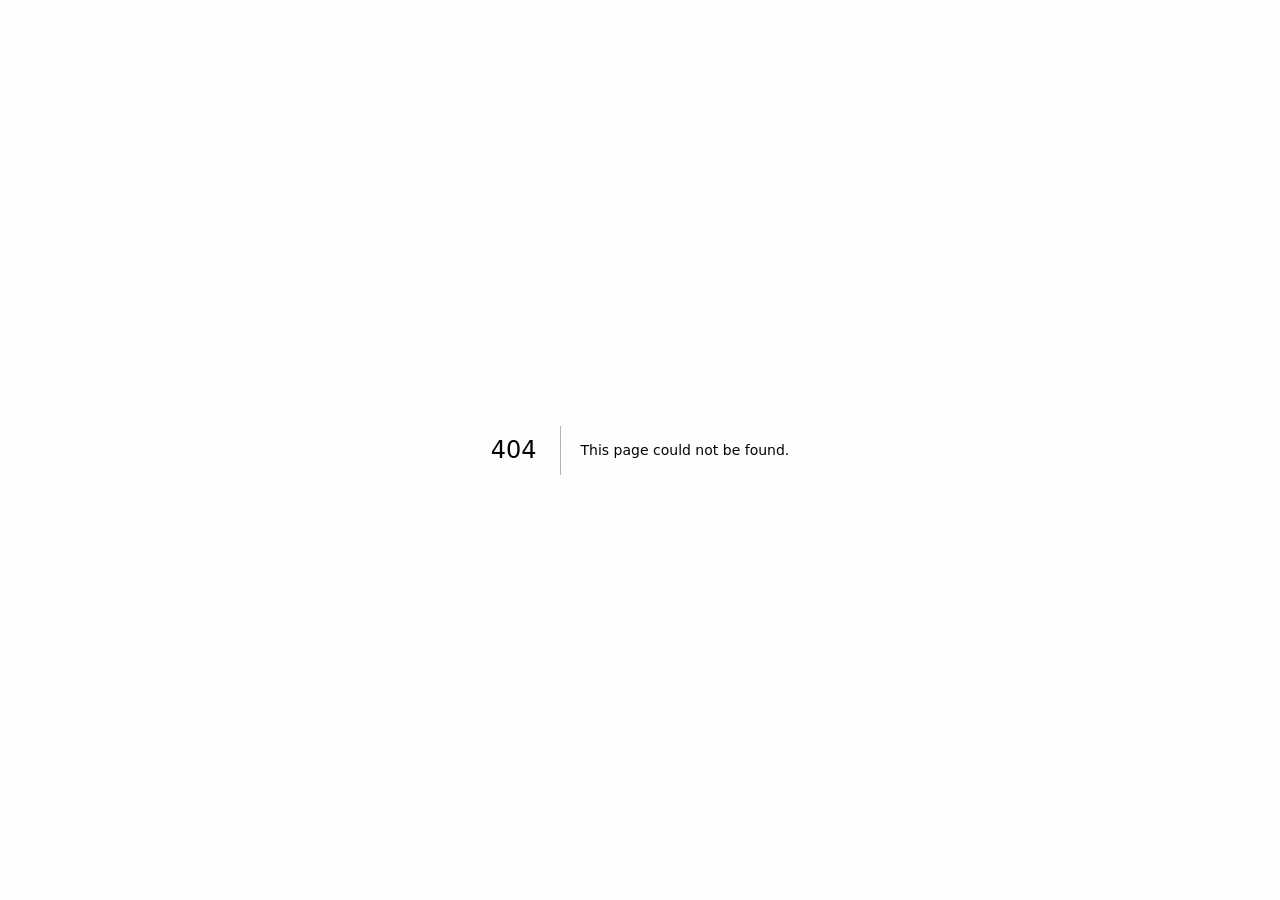
<file: 404/index.html>
<!DOCTYPE html><html lang="en" data-scroll-behavior="smooth" class="inter_85f094d3-module__oD7Saa__variable prompt_32758c6f-module__1o095W__variable"><head><meta charSet="utf-8"/><meta name="viewport" content="width=device-width, initial-scale=1"/><link rel="stylesheet" href="/_next/static/chunks/2_t2vpe_r-zqt.css" data-precedence="next"/><link rel="preload" as="script" fetchPriority="low" href="/_next/static/chunks/3z5q_p4msz2ha.js"/><script src="/_next/static/chunks/15orcrkp-_9ct.js" async=""></script><script src="/_next/static/chunks/3rxl-jt3pdxgx.js" async=""></script><script src="/_next/static/chunks/0y-qmi6py9vt0.js" async=""></script><script src="/_next/static/chunks/turbopack-01_r-v9i37g47.js" async=""></script><script src="/_next/static/chunks/05-c3ty_6dwfk.js" async=""></script><script src="/_next/static/chunks/14mrh2-p_w84d.js" async=""></script><meta name="robots" content="noindex"/><meta name="next-size-adjust" content=""/><title>404: This page could not be found.</title><title>Original Digital: Motion Design &amp; 3D for Brands and Agencies</title><meta name="description" content="Freelance motion designer and 3D artist. Brand films, TV spots, logo animation and product CGI for brands and agencies, working UK and EU hours."/><link rel="canonical" href="https://originaldigital.co.za/"/><meta property="og:title" content="Original Digital: Motion, 3D &amp; Digital Witchcraft"/><meta property="og:description" content="Motion design and 3D for brands and agencies since 2015. Google Africa, Lulabet, iKhokha, The Sharks."/><meta property="og:url" content="https://originaldigital.co.za/"/><meta property="og:site_name" content="Original Digital"/><meta property="og:locale" content="en_GB"/><meta property="og:image" content="https://originaldigital.co.za/brand/od-brand.jpg"/><meta property="og:image:width" content="2000"/><meta property="og:image:height" content="1429"/><meta property="og:image:alt" content="Original Digital"/><meta property="og:type" content="website"/><meta name="twitter:card" content="summary_large_image"/><meta name="twitter:title" content="Original Digital: Motion, 3D &amp; Digital Witchcraft"/><meta name="twitter:description" content="Motion design and 3D for brands and agencies since 2015. Google Africa, Lulabet, iKhokha, The Sharks."/><meta name="twitter:image" content="https://originaldigital.co.za/brand/od-brand.jpg"/><link rel="icon" href="/favicon.ico?favicon.2vob68tjqpejf.ico" sizes="256x256" type="image/x-icon"/><script src="/_next/static/chunks/0cz1d0mv5g_q7.js" noModule=""></script></head><body><div hidden=""><!--$--><!--/$--></div><script type="application/ld+json">{"@context":"https://schema.org","@type":"ProfessionalService","name":"Original Digital","url":"https://originaldigital.co.za","email":"hello@originaldigital.co.za","description":"Freelance motion designer and 3D artist. Brand films, TV spots, logo animation and product CGI for brands and agencies, working UK and EU hours.","foundingDate":"2015","image":"https://originaldigital.co.za/brand/od-brand.jpg","address":{"@type":"PostalAddress","addressLocality":"Durban","addressRegion":"KwaZulu-Natal","addressCountry":"ZA"},"areaServed":["GB","EU","ZA","Worldwide"],"knowsAbout":["Motion graphics","3D animation","Product CGI","Logo animation","VFX","UX design","Web development"],"sameAs":["https://www.behance.net/originaldigital24"]}</script><div style="font-family:system-ui,&quot;Segoe UI&quot;,Roboto,Helvetica,Arial,sans-serif,&quot;Apple Color Emoji&quot;,&quot;Segoe UI Emoji&quot;;height:100vh;text-align:center;display:flex;flex-direction:column;align-items:center;justify-content:center"><div><style>body{color:#000;background:#fff;margin:0}.next-error-h1{border-right:1px solid rgba(0,0,0,.3)}@media (prefers-color-scheme:dark){body{color:#fff;background:#000}.next-error-h1{border-right:1px solid rgba(255,255,255,.3)}}</style><h1 class="next-error-h1" style="display:inline-block;margin:0 20px 0 0;padding:0 23px 0 0;font-size:24px;font-weight:500;vertical-align:top;line-height:49px">404</h1><div style="display:inline-block"><h2 style="font-size:14px;font-weight:400;line-height:49px;margin:0">This page could not be found.</h2></div></div></div><!--$--><!--/$--><div class="grain" aria-hidden="true"></div><script src="/_next/static/chunks/3z5q_p4msz2ha.js" id="_R_" async=""></script><script>(self.__next_f=self.__next_f||[]).push([0])</script><script>self.__next_f.push([1,"1:\"$Sreact.fragment\"\n2:I[39756,[\"/_next/static/chunks/05-c3ty_6dwfk.js\",\"/_next/static/chunks/14mrh2-p_w84d.js\"],\"default\"]\n3:I[37457,[\"/_next/static/chunks/05-c3ty_6dwfk.js\",\"/_next/static/chunks/14mrh2-p_w84d.js\"],\"default\"]\n4:I[97367,[\"/_next/static/chunks/05-c3ty_6dwfk.js\",\"/_next/static/chunks/14mrh2-p_w84d.js\"],\"OutletBoundary\"]\n5:\"$Sreact.suspense\"\n8:I[97367,[\"/_next/static/chunks/05-c3ty_6dwfk.js\",\"/_next/static/chunks/14mrh2-p_w84d.js\"],\"ViewportBoundary\"]\na:I[97367,[\"/_next/static/chunks/05-c3ty_6dwfk.js\",\"/_next/static/chunks/14mrh2-p_w84d.js\"],\"MetadataBoundary\"]\nc:I[68027,[\"/_next/static/chunks/05-c3ty_6dwfk.js\",\"/_next/static/chunks/14mrh2-p_w84d.js\"],\"default\",1]\n:HL[\"/_next/static/chunks/2_t2vpe_r-zqt.css\",\"style\"]\n"])</script><script>self.__next_f.push([1,"0:{\"P\":null,\"c\":[\"\",\"_not-found\",\"\"],\"q\":\"\",\"i\":false,\"f\":[[[\"\",{\"children\":[\"/_not-found\",{\"children\":[\"__PAGE__\",{}]}]},\"$undefined\",\"$undefined\",16],[[\"$\",\"$1\",\"c\",{\"children\":[[[\"$\",\"link\",\"0\",{\"rel\":\"stylesheet\",\"href\":\"/_next/static/chunks/2_t2vpe_r-zqt.css\",\"precedence\":\"next\",\"crossOrigin\":\"$undefined\",\"nonce\":\"$undefined\"}],[\"$\",\"script\",\"script-0\",{\"src\":\"/_next/static/chunks/05-c3ty_6dwfk.js\",\"async\":true,\"nonce\":\"$undefined\"}],[\"$\",\"script\",\"script-1\",{\"src\":\"/_next/static/chunks/14mrh2-p_w84d.js\",\"async\":true,\"nonce\":\"$undefined\"}]],[\"$\",\"html\",null,{\"lang\":\"en\",\"data-scroll-behavior\":\"smooth\",\"className\":\"inter_85f094d3-module__oD7Saa__variable prompt_32758c6f-module__1o095W__variable\",\"children\":[\"$\",\"body\",null,{\"children\":[[\"$\",\"script\",null,{\"type\":\"application/ld+json\",\"dangerouslySetInnerHTML\":{\"__html\":\"{\\\"@context\\\":\\\"https://schema.org\\\",\\\"@type\\\":\\\"ProfessionalService\\\",\\\"name\\\":\\\"Original Digital\\\",\\\"url\\\":\\\"https://originaldigital.co.za\\\",\\\"email\\\":\\\"hello@originaldigital.co.za\\\",\\\"description\\\":\\\"Freelance motion designer and 3D artist. Brand films, TV spots, logo animation and product CGI for brands and agencies, working UK and EU hours.\\\",\\\"foundingDate\\\":\\\"2015\\\",\\\"image\\\":\\\"https://originaldigital.co.za/brand/od-brand.jpg\\\",\\\"address\\\":{\\\"@type\\\":\\\"PostalAddress\\\",\\\"addressLocality\\\":\\\"Durban\\\",\\\"addressRegion\\\":\\\"KwaZulu-Natal\\\",\\\"addressCountry\\\":\\\"ZA\\\"},\\\"areaServed\\\":[\\\"GB\\\",\\\"EU\\\",\\\"ZA\\\",\\\"Worldwide\\\"],\\\"knowsAbout\\\":[\\\"Motion graphics\\\",\\\"3D animation\\\",\\\"Product CGI\\\",\\\"Logo animation\\\",\\\"VFX\\\",\\\"UX design\\\",\\\"Web development\\\"],\\\"sameAs\\\":[\\\"https://www.behance.net/originaldigital24\\\"]}\"}}],[\"$\",\"$L2\",null,{\"parallelRouterKey\":\"children\",\"error\":\"$undefined\",\"errorStyles\":\"$undefined\",\"errorScripts\":\"$undefined\",\"template\":[\"$\",\"$L3\",null,{}],\"templateStyles\":\"$undefined\",\"templateScripts\":\"$undefined\",\"notFound\":[[[\"$\",\"title\",null,{\"children\":\"404: This page could not be found.\"}],[\"$\",\"div\",null,{\"style\":{\"fontFamily\":\"system-ui,\\\"Segoe UI\\\",Roboto,Helvetica,Arial,sans-serif,\\\"Apple Color Emoji\\\",\\\"Segoe UI Emoji\\\"\",\"height\":\"100vh\",\"textAlign\":\"center\",\"display\":\"flex\",\"flexDirection\":\"column\",\"alignItems\":\"center\",\"justifyContent\":\"center\"},\"children\":[\"$\",\"div\",null,{\"children\":[[\"$\",\"style\",null,{\"dangerouslySetInnerHTML\":{\"__html\":\"body{color:#000;background:#fff;margin:0}.next-error-h1{border-right:1px solid rgba(0,0,0,.3)}@media (prefers-color-scheme:dark){body{color:#fff;background:#000}.next-error-h1{border-right:1px solid rgba(255,255,255,.3)}}\"}}],[\"$\",\"h1\",null,{\"className\":\"next-error-h1\",\"style\":{\"display\":\"inline-block\",\"margin\":\"0 20px 0 0\",\"padding\":\"0 23px 0 0\",\"fontSize\":24,\"fontWeight\":500,\"verticalAlign\":\"top\",\"lineHeight\":\"49px\"},\"children\":404}],[\"$\",\"div\",null,{\"style\":{\"display\":\"inline-block\"},\"children\":[\"$\",\"h2\",null,{\"style\":{\"fontSize\":14,\"fontWeight\":400,\"lineHeight\":\"49px\",\"margin\":0},\"children\":\"This page could not be found.\"}]}]]}]}]],[]],\"forbidden\":\"$undefined\",\"unauthorized\":\"$undefined\"}],[\"$\",\"div\",null,{\"className\":\"grain\",\"aria-hidden\":\"true\"}]]}]}]]}],{\"children\":[[\"$\",\"$1\",\"c\",{\"children\":[null,[\"$\",\"$L2\",null,{\"parallelRouterKey\":\"children\",\"error\":\"$undefined\",\"errorStyles\":\"$undefined\",\"errorScripts\":\"$undefined\",\"template\":[\"$\",\"$L3\",null,{}],\"templateStyles\":\"$undefined\",\"templateScripts\":\"$undefined\",\"notFound\":\"$undefined\",\"forbidden\":\"$undefined\",\"unauthorized\":\"$undefined\"}]]}],{\"children\":[[\"$\",\"$1\",\"c\",{\"children\":[[[\"$\",\"title\",null,{\"children\":\"404: This page could not be found.\"}],[\"$\",\"div\",null,{\"style\":\"$0:f:0:1:0:props:children:1:props:children:props:children:1:props:notFound:0:1:props:style\",\"children\":[\"$\",\"div\",null,{\"children\":[[\"$\",\"style\",null,{\"dangerouslySetInnerHTML\":{\"__html\":\"body{color:#000;background:#fff;margin:0}.next-error-h1{border-right:1px solid rgba(0,0,0,.3)}@media (prefers-color-scheme:dark){body{color:#fff;background:#000}.next-error-h1{border-right:1px solid rgba(255,255,255,.3)}}\"}}],[\"$\",\"h1\",null,{\"className\":\"next-error-h1\",\"style\":\"$0:f:0:1:0:props:children:1:props:children:props:children:1:props:notFound:0:1:props:children:props:children:1:props:style\",\"children\":404}],[\"$\",\"div\",null,{\"style\":\"$0:f:0:1:0:props:children:1:props:children:props:children:1:props:notFound:0:1:props:children:props:children:2:props:style\",\"children\":[\"$\",\"h2\",null,{\"style\":\"$0:f:0:1:0:props:children:1:props:children:props:children:1:props:notFound:0:1:props:children:props:children:2:props:children:props:style\",\"children\":\"This page could not be found.\"}]}]]}]}]],null,[\"$\",\"$L4\",null,{\"children\":[\"$\",\"$5\",null,{\"name\":\"Next.MetadataOutlet\",\"children\":\"$@6\"}]}]]}],{},null,false,null]},null,false,\"$@7\"]},null,false,null],[\"$\",\"$1\",\"h\",{\"children\":[[\"$\",\"meta\",null,{\"name\":\"robots\",\"content\":\"noindex\"}],[\"$\",\"$L8\",null,{\"children\":\"$L9\"}],[\"$\",\"div\",null,{\"hidden\":true,\"children\":[\"$\",\"$La\",null,{\"children\":[\"$\",\"$5\",null,{\"name\":\"Next.Metadata\",\"children\":\"$Lb\"}]}]}],[\"$\",\"meta\",null,{\"name\":\"next-size-adjust\",\"content\":\"\"}]]}],false]],\"m\":\"$undefined\",\"G\":[\"$c\",[[\"$\",\"link\",\"0\",{\"rel\":\"stylesheet\",\"href\":\"/_next/static/chunks/2_t2vpe_r-zqt.css\",\"precedence\":\"next\",\"crossOrigin\":\"$undefined\",\"nonce\":\"$undefined\"}]]],\"S\":true,\"h\":null,\"s\":\"$undefined\",\"l\":\"$undefined\",\"p\":\"$undefined\",\"d\":\"$undefined\",\"b\":\"jxPK1lAhz201S10ZkOU5I\"}\n"])</script><script>self.__next_f.push([1,"d:[]\n7:\"$Wd\"\n"])</script><script>self.__next_f.push([1,"9:[[\"$\",\"meta\",\"0\",{\"charSet\":\"utf-8\"}],[\"$\",\"meta\",\"1\",{\"name\":\"viewport\",\"content\":\"width=device-width, initial-scale=1\"}]]\n"])</script><script>self.__next_f.push([1,"e:I[27201,[\"/_next/static/chunks/05-c3ty_6dwfk.js\",\"/_next/static/chunks/14mrh2-p_w84d.js\"],\"IconMark\"]\n6:null\n"])</script><script>self.__next_f.push([1,"b:[[\"$\",\"title\",\"0\",{\"children\":\"Original Digital: Motion Design \u0026 3D for Brands and Agencies\"}],[\"$\",\"meta\",\"1\",{\"name\":\"description\",\"content\":\"Freelance motion designer and 3D artist. Brand films, TV spots, logo animation and product CGI for brands and agencies, working UK and EU hours.\"}],[\"$\",\"link\",\"2\",{\"rel\":\"canonical\",\"href\":\"https://originaldigital.co.za/\"}],[\"$\",\"meta\",\"3\",{\"property\":\"og:title\",\"content\":\"Original Digital: Motion, 3D \u0026 Digital Witchcraft\"}],[\"$\",\"meta\",\"4\",{\"property\":\"og:description\",\"content\":\"Motion design and 3D for brands and agencies since 2015. Google Africa, Lulabet, iKhokha, The Sharks.\"}],[\"$\",\"meta\",\"5\",{\"property\":\"og:url\",\"content\":\"https://originaldigital.co.za/\"}],[\"$\",\"meta\",\"6\",{\"property\":\"og:site_name\",\"content\":\"Original Digital\"}],[\"$\",\"meta\",\"7\",{\"property\":\"og:locale\",\"content\":\"en_GB\"}],[\"$\",\"meta\",\"8\",{\"property\":\"og:image\",\"content\":\"https://originaldigital.co.za/brand/od-brand.jpg\"}],[\"$\",\"meta\",\"9\",{\"property\":\"og:image:width\",\"content\":\"2000\"}],[\"$\",\"meta\",\"10\",{\"property\":\"og:image:height\",\"content\":\"1429\"}],[\"$\",\"meta\",\"11\",{\"property\":\"og:image:alt\",\"content\":\"Original Digital\"}],[\"$\",\"meta\",\"12\",{\"property\":\"og:type\",\"content\":\"website\"}],[\"$\",\"meta\",\"13\",{\"name\":\"twitter:card\",\"content\":\"summary_large_image\"}],[\"$\",\"meta\",\"14\",{\"name\":\"twitter:title\",\"content\":\"Original Digital: Motion, 3D \u0026 Digital Witchcraft\"}],[\"$\",\"meta\",\"15\",{\"name\":\"twitter:description\",\"content\":\"Motion design and 3D for brands and agencies since 2015. Google Africa, Lulabet, iKhokha, The Sharks.\"}],[\"$\",\"meta\",\"16\",{\"name\":\"twitter:image\",\"content\":\"https://originaldigital.co.za/brand/od-brand.jpg\"}],[\"$\",\"link\",\"17\",{\"rel\":\"icon\",\"href\":\"/favicon.ico?favicon.2vob68tjqpejf.ico\",\"sizes\":\"256x256\",\"type\":\"image/x-icon\"}],[\"$\",\"$Le\",\"18\",{}]]\n"])</script></body></html>
</file>
<file: _next/static/chunks/2_t2vpe_r-zqt.css>
@font-face{font-family:inter;src:url(../media/Inter_latin-s.p.0tkvg1qpajubl.woff2)format("woff2");font-display:swap;font-weight:100 900;font-style:normal}@font-face{font-family:inter Fallback;src:local(Arial);ascent-override:89.79%;descent-override:22.36%;line-gap-override:0.0%;size-adjust:107.89%}.inter_85f094d3-module__oD7Saa__className{font-family:inter,inter Fallback}.inter_85f094d3-module__oD7Saa__variable{--font-body:"inter", "inter Fallback"}
@font-face{font-family:prompt;src:url(../media/Prompt_Regular_latin-s.p.22rmy8il1613v.woff2)format("woff2");font-display:swap;font-weight:400;font-style:normal}@font-face{font-family:prompt;src:url(../media/Prompt_Medium_latin-s.p.0t1rwa6k2ksz1.woff2)format("woff2");font-display:swap;font-weight:500;font-style:normal}@font-face{font-family:prompt;src:url(../media/Prompt_SemiBold_latin-s.p.3lr2w75zfk06d.woff2)format("woff2");font-display:swap;font-weight:600;font-style:normal}@font-face{font-family:prompt;src:url(../media/Prompt_Bold_latin-s.p.1ojnkxxcjzc1u.woff2)format("woff2");font-display:swap;font-weight:700;font-style:normal}@font-face{font-family:prompt Fallback;src:local(Arial);ascent-override:95.99%;descent-override:37.16%;line-gap-override:0.0%;size-adjust:113.56%}.prompt_32758c6f-module__1o095W__className{font-family:prompt,prompt Fallback}.prompt_32758c6f-module__1o095W__variable{--font-display:"prompt", "prompt Fallback"}
:root{--color-black:#000;--color-gray-950:#0a0a0a;--color-gray-900:#141414;--color-gray-800:#1e1e1e;--color-gray-700:#333;--color-gray-600:#656565;--color-gray-400:#9a9a9a;--color-gray-200:#d9d9d9;--color-gray-100:#ededed;--color-white:#fff;--color-blue-50:#eef0fe;--color-blue-100:#dbe0fd;--color-blue-300:#7c8cfa;--color-blue-500:#1c36f7;--color-blue-600:#3a50f9;--color-blue-700:#121fb0;--surface-page:var(--color-black);--surface-page-inverse:var(--color-white);--surface-raised:var(--color-gray-950);--surface-card:#0c0c0c;--surface-card-hover:#131313;--surface-sunken:var(--color-gray-900);--border-subtle:#ffffff14;--border-default:#ffffff24;--border-strong:#ffffff47;--border-on-light:var(--color-gray-200);--text-primary:var(--color-white);--text-secondary:#ffffffa3;--text-muted:#fff6;--text-primary-on-light:var(--color-gray-800);--text-secondary-on-light:var(--color-gray-600);--text-on-accent:var(--color-white);--accent:var(--color-blue-500);--accent-hover:var(--color-blue-600);--accent-active:var(--color-blue-700);--accent-subtle:var(--color-blue-50);--focus-ring:var(--color-blue-500);--danger:#f7401c;--success:#1cf7a0;--text-display-1-size:96px;--text-display-1-lh:.96;--text-display-1-ls:-.02em;--text-display-2-size:64px;--text-display-2-lh:1;--text-display-2-ls:-.02em;--text-display-3-size:48px;--text-display-3-lh:1.05;--text-display-3-ls:-.015em;--text-heading-1-size:32px;--text-heading-1-lh:1.15;--text-heading-2-size:24px;--text-heading-2-lh:1.2;--text-heading-3-size:20px;--text-heading-3-lh:1.3;--text-body-lg-size:18px;--text-body-lg-lh:1.6;--text-body-size:16px;--text-body-lh:1.6;--text-body-sm-size:14px;--text-body-sm-lh:1.5;--text-caption-size:13px;--text-caption-lh:1.4;--text-eyebrow-size:13px;--text-eyebrow-lh:1.2;--text-eyebrow-ls:.08em;--space-1:4px;--space-2:8px;--space-3:12px;--space-4:16px;--space-5:24px;--space-6:32px;--space-7:48px;--space-8:64px;--space-9:96px;--space-10:128px;--radius-none:0px;--radius-sm:4px;--radius-md:8px;--radius-lg:16px;--radius-xl:24px;--radius-pill:999px;--container-max:1200px;--pad-x:clamp(20px, 5vw, 64px);--weight-thin:200;--weight-light:300;--weight-regular:400;--weight-medium:500;--weight-semibold:600;--ease-standard:cubic-bezier(.4, 0, .2, 1);--ease-out-expo:cubic-bezier(.16, 1, .3, 1);--duration-fast:.15s;--duration-base:.25s;--duration-slow:.45s}*{box-sizing:border-box;margin:0;padding:0}html{scroll-behavior:smooth;--lightningcss-light: ;--lightningcss-dark:initial;color-scheme:dark}html,body{max-width:100vw;overflow-x:hidden}body{background:var(--surface-page);color:var(--text-primary);font-family:var(--font-body);-webkit-font-smoothing:antialiased;-moz-osx-font-smoothing:grayscale}a{color:inherit;text-decoration:none}::selection{background:var(--accent);color:var(--color-white)}img{max-width:100%;display:block}button{font:inherit}.container{width:100%;max-width:var(--container-max);margin-left:auto;margin-right:auto}.section-eyebrow{font-family:var(--font-body);letter-spacing:.1em;text-transform:uppercase;color:var(--text-muted);align-items:center;gap:10px;margin-bottom:12px;font-size:12px;font-weight:500;display:flex}.section-eyebrow:before{content:"";background:var(--accent);flex-shrink:0;width:20px;height:1px}.section-eyebrow.centered{justify-content:center}.link-underline{position:relative}.link-underline:after{content:"";background:var(--accent);transform-origin:100%;width:100%;height:1px;transition:transform var(--duration-base) var(--ease-out-expo);position:absolute;bottom:-3px;left:0;transform:scaleX(0)}.link-underline:hover:after,.link-underline:focus-visible:after{transform-origin:0;transform:scaleX(1)}.grain{z-index:200;pointer-events:none;opacity:.05;background-image:url("data:image/svg+xml,%3Csvg xmlns='http://www.w3.org/2000/svg' width='160' height='160'%3E%3Cfilter id='n'%3E%3CfeTurbulence type='fractalNoise' baseFrequency='0.8' numOctaves='2' stitchTiles='stitch'/%3E%3CfeColorMatrix type='saturate' values='0'/%3E%3C/filter%3E%3Crect width='100%25' height='100%25' filter='url(%23n)'/%3E%3C/svg%3E");background-size:160px 160px;position:fixed;inset:0}.section-glow{isolation:isolate;position:relative;overflow:hidden}.section-glow:before{content:"";z-index:-1;filter:blur(40px);pointer-events:none;background:radial-gradient(circle,#1c36f717,#0000 65%);border-radius:50%;width:70vw;height:70%;position:absolute;top:-20%;left:50%;transform:translate(-50%)}.marquee{width:100%;overflow:hidden}.client-marquee{max-width:780px;margin:0 auto;-webkit-mask-image:linear-gradient(90deg,#0000,#000 18% 82%,#0000);mask-image:linear-gradient(90deg,#0000,#000 18% 82%,#0000)}.marquee-track{will-change:transform;width:max-content;animation:30s linear infinite marquee-scroll;display:flex}.marquee-group{flex-shrink:0;align-items:center;display:flex}@keyframes marquee-scroll{0%{transform:translate(0)}to{transform:translate(-50%)}}.hero-glow{filter:blur(48px);will-change:transform;background:radial-gradient(circle,#1c36f724,#0000 62%);border-radius:50%;width:55vw;height:55vw;animation:22s ease-in-out infinite alternate glow-drift;position:absolute;top:-15%;right:-8%}@keyframes glow-drift{0%{transform:translate(0)scale(1)}to{transform:translate(-22vw,26vh)scale(1.18)}}.hero-lines{background-image:linear-gradient(90deg,#ffffff0d 1px,#0000 1px);background-size:20% 100%;position:absolute;inset:0;-webkit-mask-image:linear-gradient(#0000,#000 25% 75%,#0000);mask-image:linear-gradient(#0000,#000 25% 75%,#0000)}.work-grid{grid-template-columns:repeat(6,1fr);gap:20px;display:grid}.work-tile{border-radius:var(--radius-lg);border:1px solid var(--border-subtle);background:var(--surface-sunken);min-height:320px;transition:border-color var(--duration-base) var(--ease-standard);grid-column:span 3;display:block;position:relative;overflow:hidden}.work-tile:nth-child(6n+1),.work-tile:nth-child(6n+4){grid-column:span 4;min-height:420px}.work-tile:nth-child(6n+2),.work-tile:nth-child(6n+3){grid-column:span 2;min-height:420px}.work-tile:hover,.work-tile:focus-visible{border-color:var(--color-blue-600)}.work-tile-cover,.work-tile-preview{object-fit:cover;width:100%;height:100%;position:absolute;inset:0}.work-tile-cover{transition:transform .6s var(--ease-out-expo)}.work-tile:hover .work-tile-cover{transform:scale(1.05)}.work-tile-preview{opacity:0;transition:opacity var(--duration-slow) var(--ease-standard)}.work-tile-preview.is-playing{opacity:1}.work-tile-scrim{pointer-events:none;background:linear-gradient(#0000 32%,#00000040 58%,#000000d1 100%);position:absolute;inset:0}.work-tile-index{font-family:var(--font-body);letter-spacing:.1em;color:var(--color-blue-300);font-size:12px;font-weight:500;position:absolute;top:18px;left:20px}.work-tile-arrow{color:#fff;opacity:0;transition:opacity var(--duration-base) var(--ease-standard), transform var(--duration-base) var(--ease-out-expo);font-size:18px;position:absolute;top:14px;right:18px;transform:translate(-6px)}.work-tile:hover .work-tile-arrow,.work-tile:focus-visible .work-tile-arrow{opacity:1;transform:translate(0)}.work-tile-info{position:absolute;bottom:18px;left:20px;right:20px}.work-tile-title{font-family:var(--font-display);color:#fff;margin-bottom:4px;font-size:19px;font-weight:600}.work-tile-kind{font-family:var(--font-body);color:var(--text-secondary);margin-bottom:10px;font-size:13px;font-weight:300}.work-tile-tags{flex-wrap:wrap;gap:6px;display:flex}@media (max-width:1000px){.work-grid{grid-template-columns:repeat(2,1fr)}.work-tile,.work-tile:nth-child(n){grid-column:span 1;min-height:300px}}@media (max-width:640px){.work-grid{grid-template-columns:1fr}.work-tile,.work-tile:nth-child(n){min-height:260px}}::view-transition-old(root){animation:.18s var(--ease-standard) both od-page-fade reverse}::view-transition-new(root){animation:.22s var(--ease-standard) 60ms both od-page-fade}::view-transition-group(page-swap){animation:none}@keyframes od-page-fade{0%{opacity:0}to{opacity:1}}.services-head{flex-wrap:wrap;justify-content:space-between;align-items:flex-end;gap:32px;margin-bottom:44px;display:flex}.services-deck{max-width:360px;font-family:var(--font-body);color:var(--text-secondary);padding-bottom:4px;font-size:15px;font-weight:300;line-height:1.7}.services-list{border-top:1px solid var(--border-subtle)}.showreel-head{flex-wrap:wrap;justify-content:space-between;align-items:flex-end;gap:32px;margin-bottom:44px;display:flex}.showreel-deck{max-width:360px;font-family:var(--font-body);color:var(--text-secondary);padding-bottom:4px;font-size:15px;font-weight:300;line-height:1.7}.showreel-frame{border-radius:var(--radius-lg);border:1px solid var(--border-subtle);background:var(--surface-card);position:relative;overflow:hidden}.showreel-video{aspect-ratio:16/9;object-fit:cover;cursor:pointer;width:100%;display:block}.showreel-sound{font-family:var(--font-body);letter-spacing:.06em;text-transform:uppercase;color:var(--text-primary);border:1px solid var(--border-default);border-radius:var(--radius-pill);cursor:pointer;-webkit-backdrop-filter:blur(8px);backdrop-filter:blur(8px);transition:background var(--duration-base) var(--ease-standard), border-color var(--duration-base) var(--ease-standard);background:#0000008c;padding:8px 16px;font-size:12px;font-weight:500;position:absolute;bottom:16px;right:16px}.showreel-sound:hover{border-color:var(--border-strong);background:#000000bf}.showreel-sound[aria-pressed=true]{border-color:var(--accent);color:#fff}.services-row{border-bottom:1px solid var(--border-subtle);grid-template-columns:minmax(200px,5fr) 6fr 5fr;gap:clamp(24px,4vw,56px);padding:36px 0;display:grid}.services-row-num{font-family:var(--font-body);letter-spacing:.1em;color:var(--color-blue-300);margin-bottom:10px;font-size:12px;font-weight:500;display:block}.services-row-title{font-family:var(--font-display);letter-spacing:-.01em;color:#fff;margin-bottom:14px;font-size:22px;font-weight:600}.services-row-tags{flex-wrap:wrap;gap:6px;display:flex}.services-row-copy{font-family:var(--font-body);color:var(--text-secondary);max-width:460px;font-size:15px;font-weight:300;line-height:1.7}.services-row-deliverables{grid-template-columns:1fr 1fr;align-content:start;gap:10px 16px;list-style:none;display:grid}.services-row-deliverables li{font-family:var(--font-body);color:var(--text-secondary);white-space:nowrap;align-items:center;gap:10px;font-size:13px;font-weight:300;display:flex}.services-row-deliverables li:before{content:"";background:var(--accent);opacity:.7;flex-shrink:0;width:12px;height:1px}.services-foot{flex-wrap:wrap;justify-content:space-between;align-items:center;gap:24px;padding-top:28px;display:flex}.services-foot p{font-family:var(--font-body);color:var(--text-muted);max-width:520px;font-size:14px;font-weight:300;line-height:1.6}.services-foot-link{font-family:var(--font-body);color:var(--accent);white-space:nowrap;font-size:14px}@media (max-width:900px){.services-row{grid-template-columns:1fr;gap:18px;padding:28px 0}.services-row-copy{max-width:none}}.about-head{flex-wrap:wrap;justify-content:space-between;align-items:flex-end;gap:32px;margin-bottom:40px;display:flex}.about-title{font-family:var(--font-display);letter-spacing:-.02em;color:#fff;max-width:560px;font-size:clamp(28px,4vw,44px);font-weight:600}.about-meta{gap:44px;display:flex}.about-meta-value{font-family:var(--font-display);color:var(--color-blue-300);letter-spacing:-.01em;font-size:24px;font-weight:600}.about-meta-label{font-family:var(--font-body);letter-spacing:.08em;text-transform:uppercase;color:var(--text-muted);margin-top:6px;font-size:11px;font-weight:500}.about-image{aspect-ratio:21/9;border-radius:var(--radius-lg);border:1px solid var(--border-subtle);background:var(--surface-sunken);width:100%;margin-bottom:56px;overflow:hidden}.about-body{grid-template-columns:260px 1fr;align-items:start;gap:clamp(32px,5vw,72px);display:grid}.about-aside-heading{font-family:var(--font-body);letter-spacing:.08em;text-transform:uppercase;color:var(--text-muted);margin-bottom:4px;font-size:11px;font-weight:500}.about-partners{list-style:none}.about-partners li{border-bottom:1px solid var(--border-subtle);font-family:var(--font-body);color:var(--text-secondary);padding:12px 0;font-size:14px;font-weight:300}.about-lead{font-family:var(--font-body);color:var(--text-primary);border-left:2px solid var(--accent);margin-bottom:24px;padding-left:20px;font-size:clamp(18px,2vw,21px);font-weight:300;line-height:1.6}.about-copy p:not(.about-lead){font-family:var(--font-body);color:var(--text-secondary);margin-bottom:18px;font-size:15px;font-weight:300;line-height:1.75}@media (max-width:860px){.about-body{grid-template-columns:1fr}.about-meta{gap:32px}}.nav-desktop{gap:32px;display:flex}.nav-desktop a:hover{color:var(--text-primary)}.nav-toggle{cursor:pointer;z-index:60;background:0 0;border:none;flex-direction:column;justify-content:center;gap:6px;width:40px;height:40px;padding:8px;display:none}.nav-toggle-bar{width:22px;height:1.5px;transition:transform var(--duration-base) var(--ease-out-expo);background:#fff;display:block}.nav-toggle-bar.open-top{transform:translateY(3.75px)rotate(45deg)}.nav-toggle-bar.open-bottom{transform:translateY(-3.75px)rotate(-45deg)}.nav-overlay{z-index:50;-webkit-backdrop-filter:blur(12px);backdrop-filter:blur(12px);padding:96px var(--pad-x) 48px;opacity:0;visibility:hidden;transition:opacity var(--duration-base) var(--ease-standard), visibility var(--duration-base);background:#000000f7;flex-direction:column;justify-content:center;display:flex;position:fixed;inset:0}.nav-overlay.open{opacity:1;visibility:visible}.nav-overlay a{opacity:0;transition:transform var(--duration-slow) var(--ease-out-expo), opacity var(--duration-slow) var(--ease-standard);transform:translateY(12px)}.nav-overlay.open a{opacity:1;transform:translateY(0)}@media (max-width:760px){.nav-desktop,.nav-desktop-cta{display:none}.nav-toggle{display:flex}}@media (min-width:761px){.nav-overlay{display:none}}@media (prefers-reduced-motion:reduce){.marquee-track,.hero-glow{animation:none}.work-tile-preview{display:none}.work-tile-cover{transition:none}::view-transition-old(*){animation-duration:0s!important;animation-delay:0s!important}::view-transition-new(*){animation-duration:0s!important;animation-delay:0s!important}::view-transition-group(*){animation-duration:0s!important;animation-delay:0s!important}html{scroll-behavior:auto}}.hero-note{font-family:var(--font-body);color:var(--text-muted);max-width:440px;margin:28px auto 0;font-size:13px;font-weight:300;line-height:1.6}.services-also{font-family:var(--font-body);letter-spacing:.1em;text-transform:uppercase;color:var(--text-muted);border-bottom:1px solid var(--border-subtle);padding:32px 0 4px;font-size:12px;font-weight:500}.services-row--minor{padding:24px 0}.services-row--minor .services-row-title{font-size:18px}.services-agency{border-bottom:1px solid var(--border-subtle);grid-template-columns:minmax(200px,5fr) 11fr;align-items:baseline;gap:clamp(24px,4vw,56px);padding:28px 0;display:grid}.services-agency-label{font-family:var(--font-display);color:#fff;font-size:18px;font-weight:600}.services-agency p{font-family:var(--font-body);color:var(--text-secondary);max-width:620px;font-size:15px;font-weight:300;line-height:1.7}@media (max-width:900px){.services-agency{grid-template-columns:1fr;gap:10px}}
</file>
